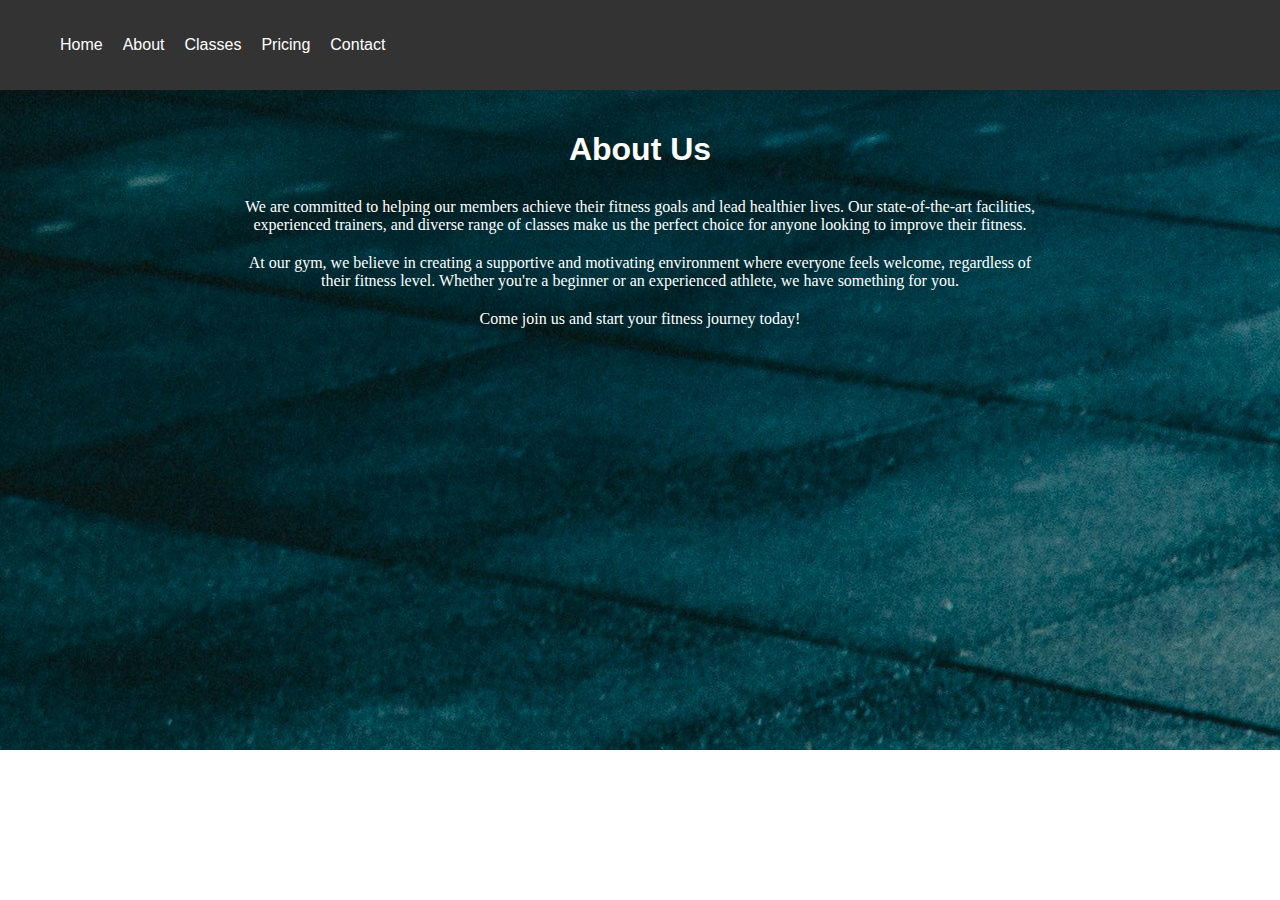
<file: about.html>
<!DOCTYPE html>
<html lang="en">
<head>
  <meta charset="UTF-8">
  <meta name="viewport" content="width=device-width, initial-scale=1.0">
  <title>About Us - GYM Website</title>
  <link rel="stylesheet" href="styles2.css">
</head>
<body>
  <header>
    <nav>
     
      <ul class="nav-links">
        <li><a href="index.html">Home</a></li>
        <li><a href="about.html">About</a></li>
        <li><a href="#">Classes</a></li>
        <li><a href="#">Pricing</a></li>
        <li><a href="cont.html">Contact</a></li>
      </ul>
    </nav>
  </header>

  <section class="about">
    <div class="container">
      <h1>About Us</h1>
      <p>We are committed to helping our members achieve their fitness goals and lead healthier lives. Our state-of-the-art facilities, experienced trainers, and diverse range of classes make us the perfect choice for anyone looking to improve their fitness.</p>
      <p>At our gym, we believe in creating a supportive and motivating environment where everyone feels welcome, regardless of their fitness level. Whether you're a beginner or an experienced athlete, we have something for you.</p>
      <p>Come join us and start your fitness journey today!</p>
    </div>
  </section>
</body>
</html>
</file>
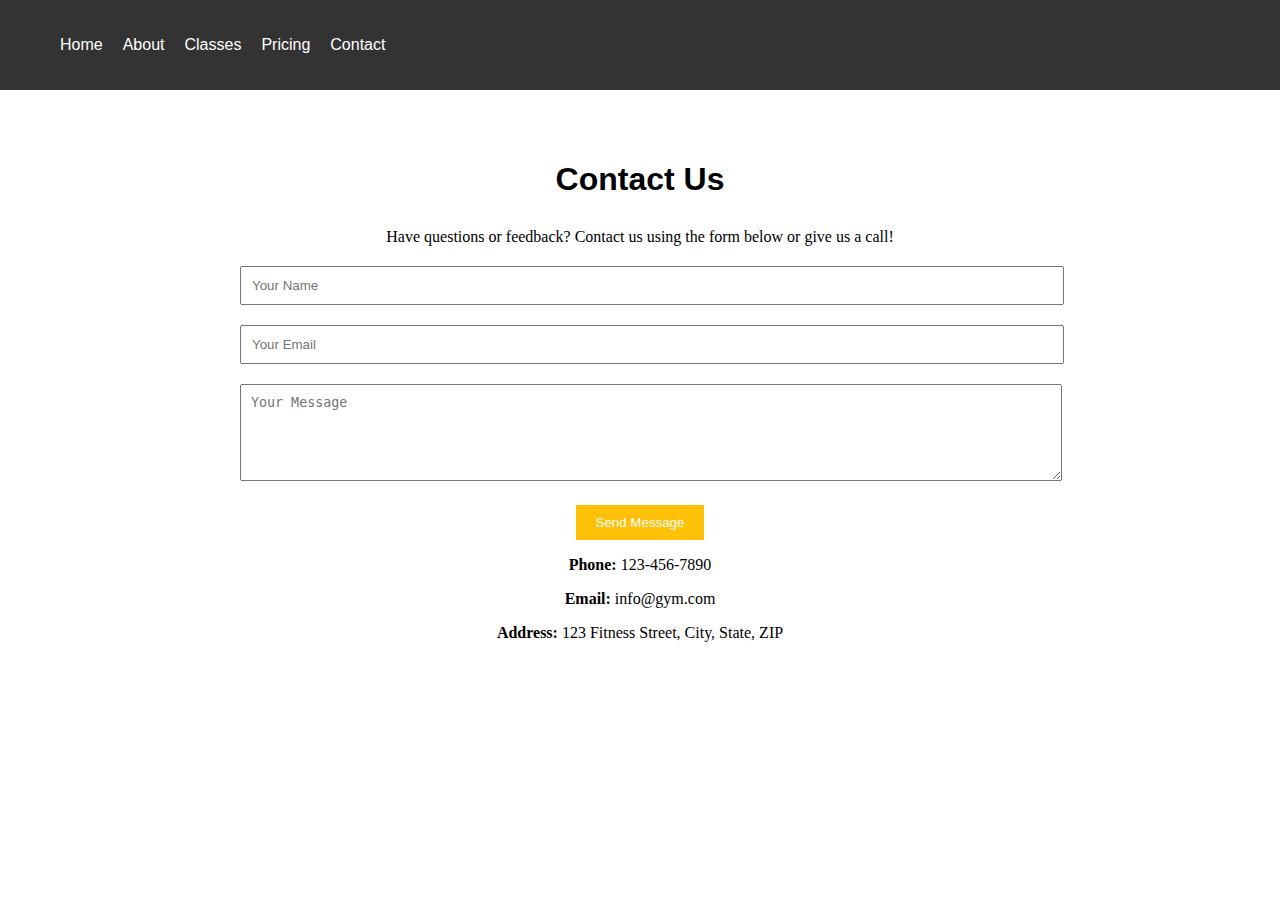
<file: cont.html>
<!DOCTYPE html>
<html lang="en">
<head>
  <meta charset="UTF-8">
  <meta name="viewport" content="width=device-width, initial-scale=1.0">
  <title>Contact Us - GYM Website</title>
  <link rel="stylesheet" href="styles1.css">
</head>
<body>
  <header>
    <nav>
     
      <ul class="nav-links">
        <li><a href="index.html">Home</a></li>
        <li><a href="about.html">About</a></li>
        <li><a href="#">Classes</a></li>
        <li><a href="#">Pricing</a></li>
        <li><a href="cont.html">Contact</a></li>
      </ul>
    </nav>
  </header>

  <section class="contact">
    <div class="container">
      <h1>Contact Us</h1>
      <p>Have questions or feedback? Contact us using the form below or give us a call!</p>
      <form action="#" method="POST" class="contact-form">
        <input type="text" name="name" placeholder="Your Name" required>
        <input type="email" name="email" placeholder="Your Email" required>
        <textarea name="message" placeholder="Your Message" rows="5" required></textarea>
        <button type="submit">Send Message</button>
      </form>
      <div class="contact-info">
        <p><strong>Phone:</strong> 123-456-7890</p>
        <p><strong>Email:</strong> info@gym.com</p>
        <p><strong>Address:</strong> 123 Fitness Street, City, State, ZIP</p>
      </div>
    </div>
  </section>
</body>
</html>
</file>
<file: styles2.css>
body {
    margin: 0;
    font-family: Arial, sans-serif;
  }
  
  header {
    background-color: #333;
    color: #fff;
    padding: 20px 0;
  }
  
  nav {
    display: flex;
    justify-content: space-between;
    align-items: center;
    padding: 0 20px;
  }
  
  .logo img {
    height: 50px;
  }
  
  .nav-links {
    list-style: none;
    display: flex;
  }
  
  .nav-links li {
    margin-right: 20px;
  }
  
  .nav-links li a {
    text-decoration: none;
    color: #fff;
    transition: color 0.3s ease;
  }
  
  .nav-links li a:hover {
    color: #ffc107;
  }
  
  .about {
    padding: 50px 0;
    text-align: center;
  }
  
  .container {
    max-width: 800px;
    margin: 0 auto;
  }
  
  .about h1 {
    margin-bottom: 30px;
  }
  
  .about p {
    margin-bottom: 20px;
  }
  p{
    font-family: fantasy;
  }
  .about
  {
    background-image: url(6.jpg);
    color: white;
    height: 620px;
    background-repeat: no-repeat;
    padding: 20px;
    text-align: center;
  }
</file>
<file: styles1.css>
body {
    margin: 0;
    font-family: Arial, sans-serif;
  }
  
  header {
    background-color: #333;
    color: #fff;
    padding: 20px 0;
  }
  
  nav {
    display: flex;
    justify-content: space-between;
    align-items: center;
    padding: 0 20px;
  }
  
  .logo img {
    height: 50px;
  }
  
  .nav-links {
    list-style: none;
    display: flex;
  }
  
  .nav-links li {
    margin-right: 20px;
  }
  
  .nav-links li a {
    text-decoration: none;
    color: #fff;
    transition: color 0.3s ease;
  }
  
  .nav-links li a:hover {
    color: #ffc107;
  }
  
  .contact {
    padding: 50px 0;
    text-align: center;
  }
  
  .container {
    max-width: 800px;
    margin: 0 auto;
  }
  
  .contact h1 {
    margin-bottom: 30px;
  }
  
  .contact p {
    margin-bottom: 20px;
  }
  
  .contact-form input,
  .contact-form textarea {
    width: 100%;
    padding: 10px;
    margin-bottom: 20px;
  }
  
  .contact-form button {
    background-color: #ffc107;
    color: #fff;
    border: none;
    padding: 10px 20px;
    cursor: pointer;
  }
  
  .contact-form button:hover {
    background-color: #ff9800;
  }
  
  .contact-info p {
    margin-bottom: 10px;
  }
  p{
    font-family: fantasy;
  }
</file>
